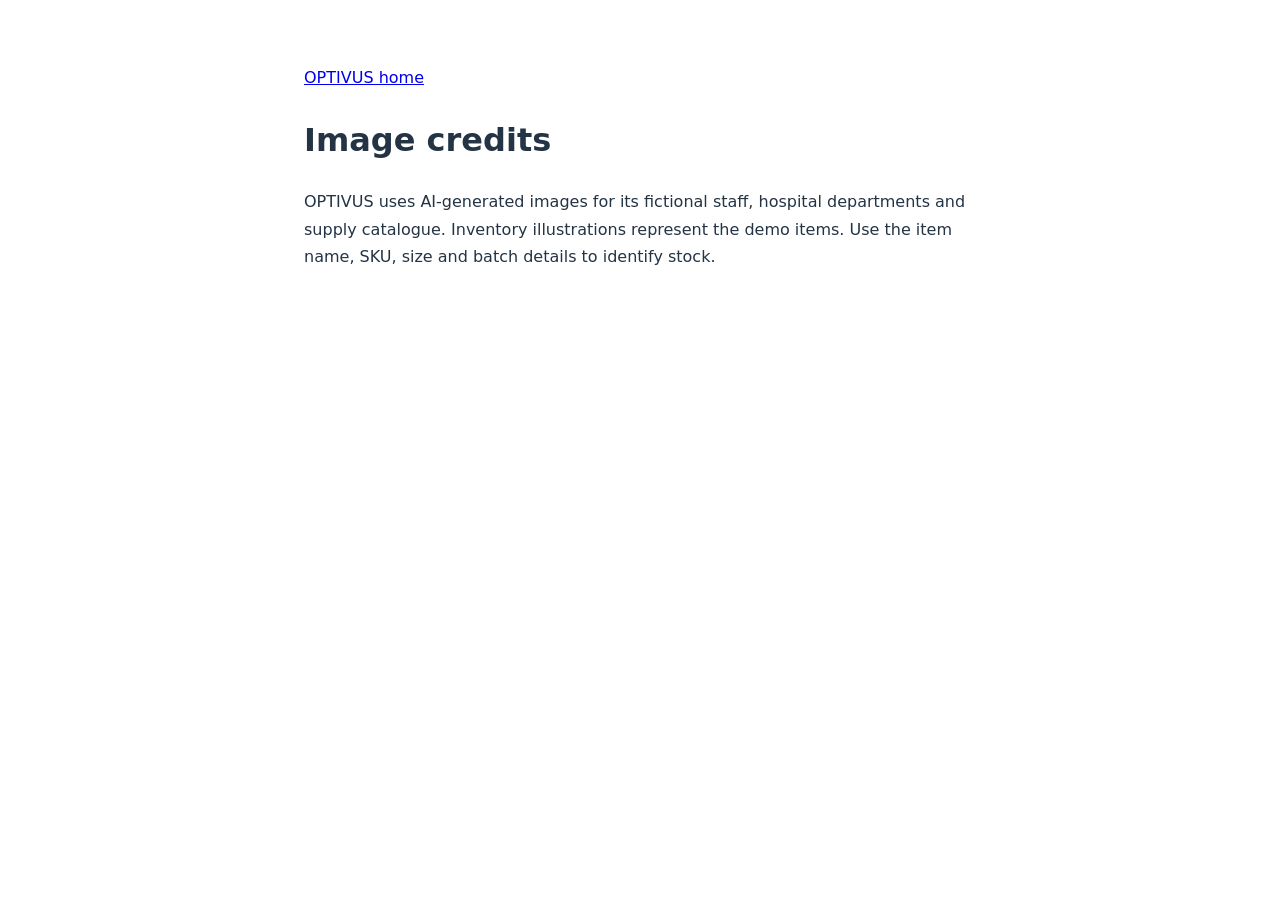
<file: public/photo-credits.html>
<!doctype html><html lang="en"><meta charset="utf-8"><meta name="viewport" content="width=device-width,initial-scale=1"><title>OPTIVUS image credits</title><main style="max-width:42rem;margin:3rem auto;padding:1rem;font:1rem/1.7 system-ui;color:#243444"><a href="./">OPTIVUS home</a><h1>Image credits</h1><p>OPTIVUS uses AI-generated images for its fictional staff, hospital departments and supply catalogue. Inventory illustrations represent the demo items. Use the item name, SKU, size and batch details to identify stock.</p></main></html>
</file>
